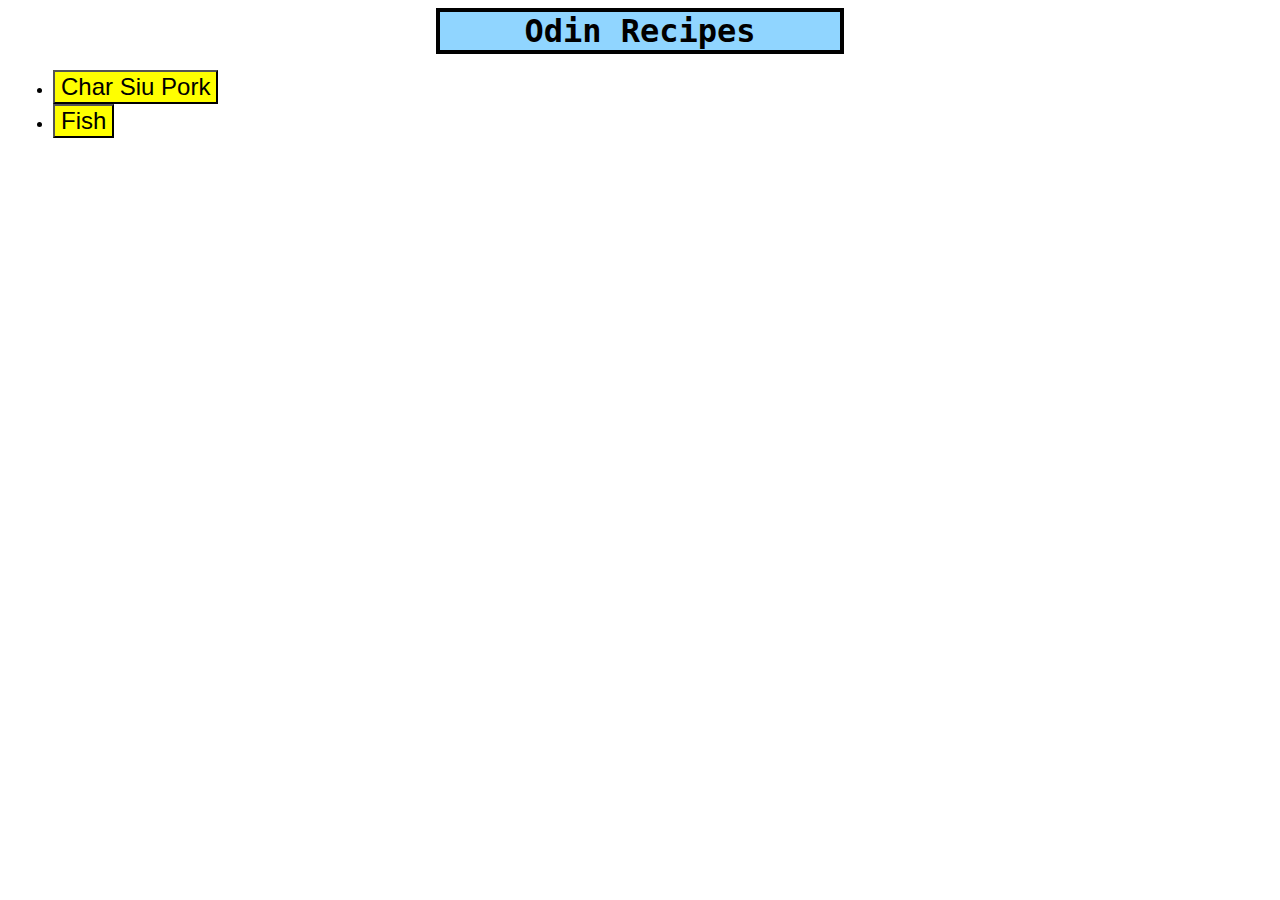
<file: index.html>
<!DOCTYPE html>
<html lang="en">
    <head>
        <meta charset="UTC-8">
        <title>Odin Recipes</title>
        <link rel="stylesheet" href="styles.css">
    </head>

    <body>
        <h1 class="header">Odin Recipes</h1>
        <ul>
        <li><a href="./recipes/char-siu-pork.html"><button>Char Siu Pork</button></a></li>
        <li><button>Fish</button></li>
        </ul>
    </body>
</html>
</file>
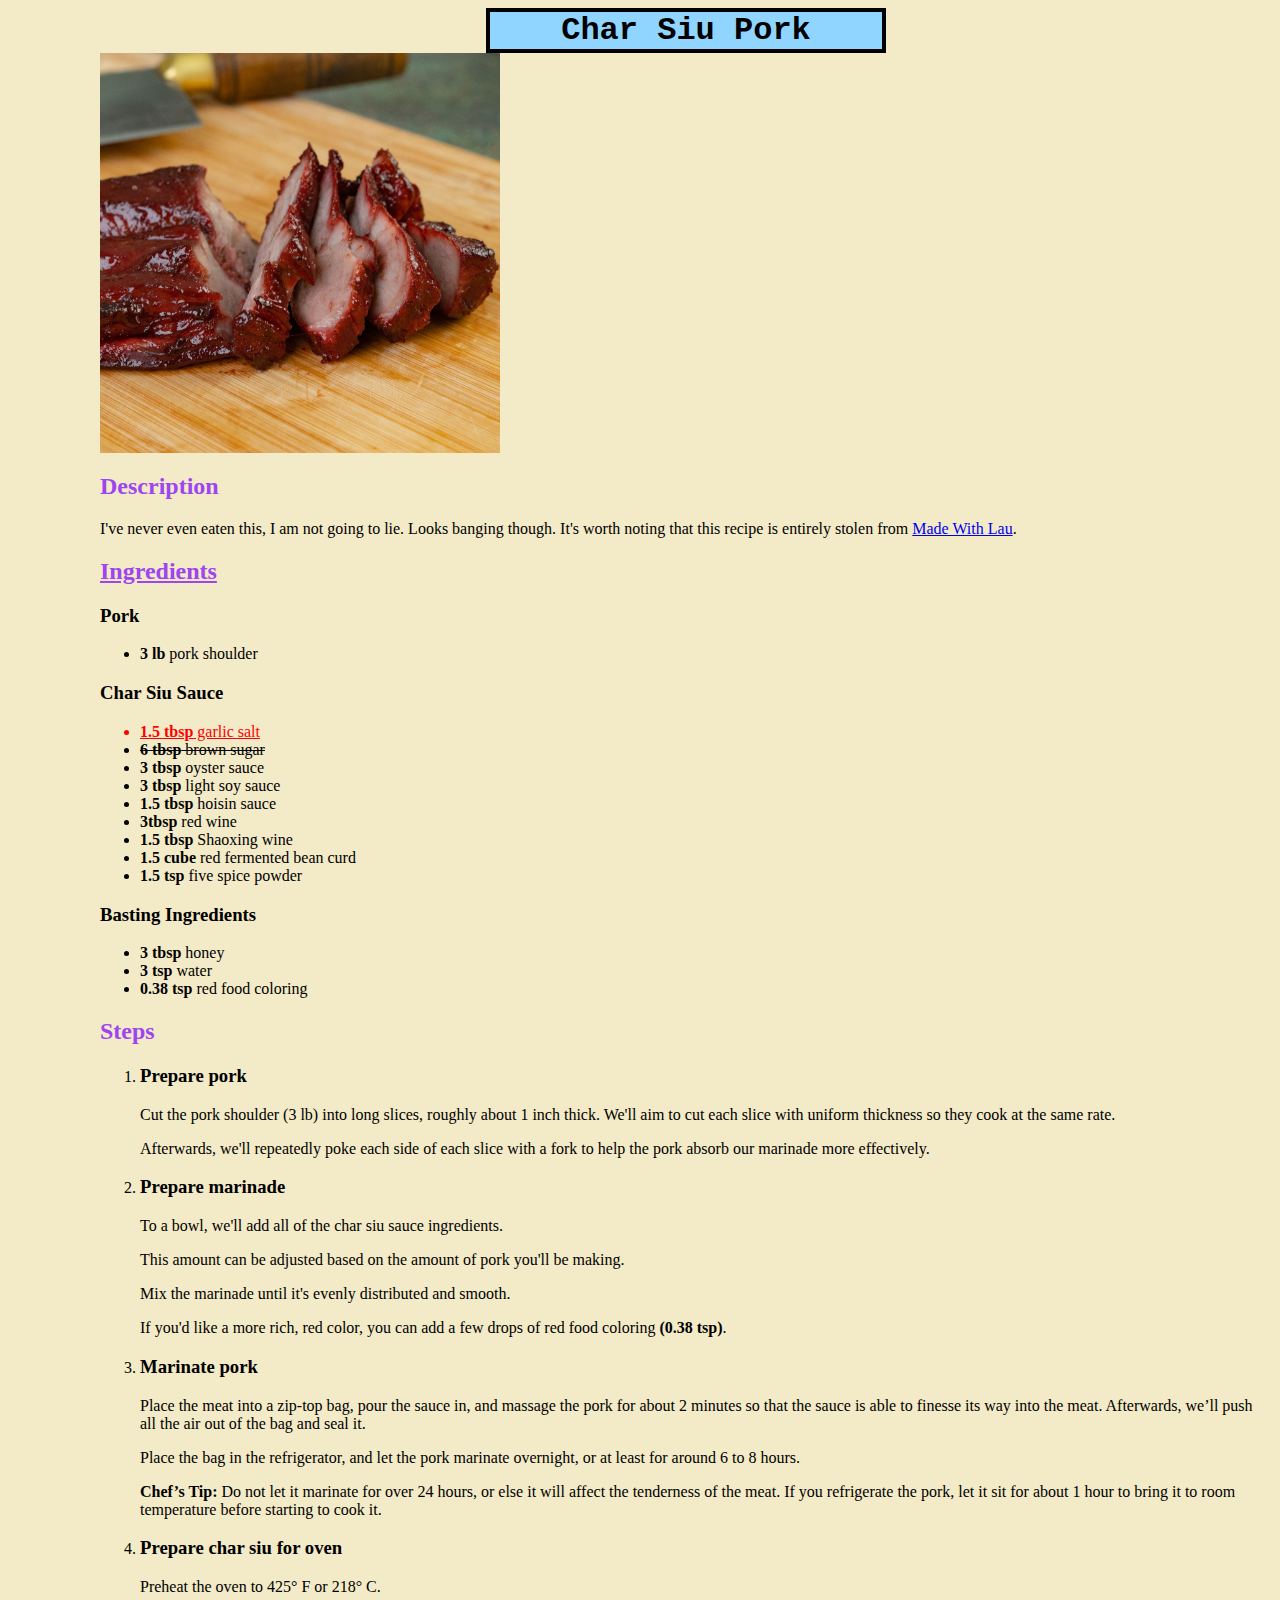
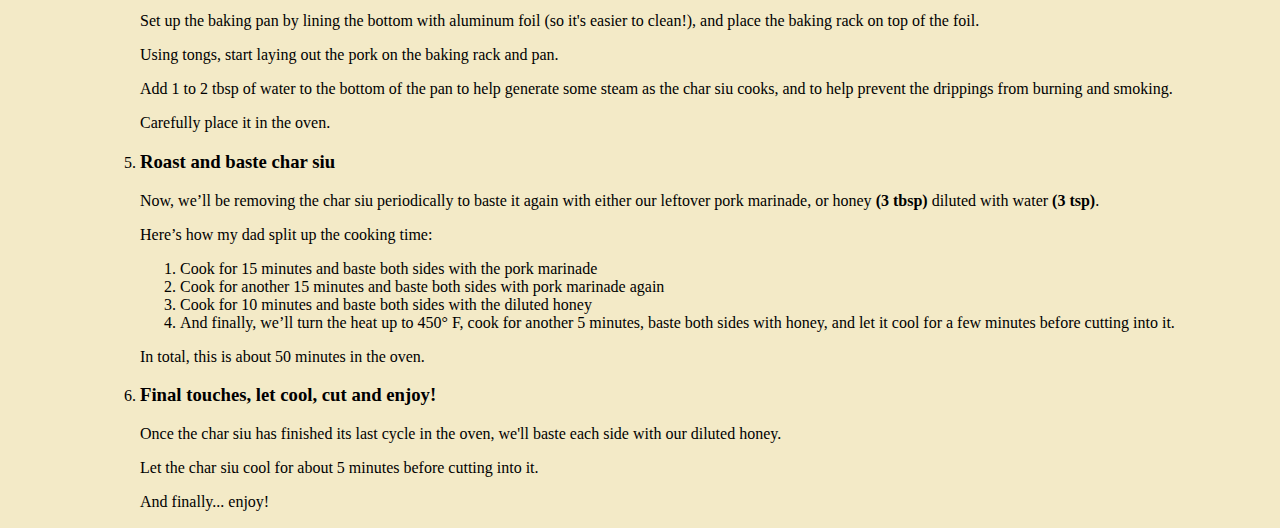
<file: recipes/char-siu-pork.html>
<head>
    <link rel="stylesheet" href="styles-char-siu.css">
</head>

<h1 id="title">Char Siu Pork</h1>

<img src="../images/char-siu.jpg" alt="Char Siu Pork" height="400" width="400">

<body>
<h2>Description</h3>
<p>I've never even eaten this, I am not going to lie. Looks banging though. It's worth noting that this recipe is entirely stolen from <a href="https://www.madewithlau.com/recipes/char-siu-chinese-bbq-pork">Made With Lau</a>.</p>

<h2 class="underline">Ingredients</h3>
    <h3>Pork</h3>
    <ul>
        <li><b>3 lb</b> pork shoulder</li>
    </ul>
    <h3>Char Siu Sauce</h3>
    <ul>
        <li class="underline red"><b>1.5 tbsp</b> garlic salt</li>
        <li class="dash"><b>6 tbsp</b> brown sugar</li>
        <li><b>3 tbsp</b> oyster sauce</li>
        <li><b>3 tbsp</b> light soy sauce</li>
        <li><b>1.5 tbsp</b> hoisin sauce</li>
        <li><b>3tbsp</b> red wine</li>
        <li><b>1.5 tbsp</b> Shaoxing wine</li>
        <li><b>1.5 cube</b> red fermented bean curd</li>
        <li><b>1.5 tsp</b> five spice powder</li>
    </ul>
    <h3>Basting Ingredients</h3>
    <ul>
        <li><b>3 tbsp</b> honey</li>
        <li><b>3 tsp</b> water</li>
        <li><b>0.38 tsp</b> red food coloring</li>
    </ul>

<h2>Steps</h2>
<ol>
    <li><h3>Prepare pork</h3></li>
    <p>Cut the pork shoulder (3 lb) into long slices, roughly about 1 inch thick. We'll aim to cut each slice with uniform thickness so they cook at the same rate.</p>
    <p>Afterwards, we'll repeatedly poke each side of each slice with a fork to help the pork absorb our marinade more effectively.</p>
    <li><h3>Prepare marinade</h3></li>
    <p>To a bowl, we'll add all of the char siu sauce ingredients.</p>
    <p>This amount can be adjusted based on the amount of pork you'll be making.</p>
    <p>Mix the marinade until it's evenly distributed and smooth.</p>
    <p>If you'd like a more rich, red color, you can add a few drops of red food coloring <b>(0.38 tsp)</b>.</p>
    <li><h3>Marinate pork</h3></li>
    <p>Place the meat into a zip-top bag, pour the sauce in, and massage the pork for about 2 minutes so that the sauce is able to finesse its way into the meat. Afterwards, we’ll push all the air out of the bag and seal it. </p>
    <p>Place the bag in the refrigerator, and let the pork marinate overnight, or at least for around 6 to 8 hours.</p>
    <p><b>Chef’s Tip:</b> Do not let it marinate for over 24 hours, or else it will affect the tenderness of the meat. If you refrigerate the pork, let it sit for about 1 hour to bring it to room temperature before starting to cook it.</p>
    <li><h3>Prepare char siu for oven</h3></li>
    <p>Preheat the oven to 425° F or 218° C.</p>
    <p>Set up the baking pan by lining the bottom with aluminum foil (so it's easier to clean!), and place the baking rack on top of the foil.</p>
    <p>Using tongs, start laying out the pork on the baking rack and pan.</p>
    <p>Add 1 to 2 tbsp of water to the bottom of the pan to help generate some steam as the char siu cooks, and to help prevent the drippings from burning and smoking.</p>
    <p>Carefully place it in the oven.</p>
    <li><h3>Roast and baste char siu</h3></li>
    <p>Now, we’ll be removing the char siu periodically to baste it again with either our leftover pork marinade, or honey <b>(3 tbsp)</b> diluted with water <b>(3 tsp)</b>. </p>
    <p>Here’s how my dad split up the cooking time:</p>
        <ol>
            <li>Cook for 15 minutes and baste both sides with the pork marinade</li>
            <li>Cook for another 15 minutes and baste both sides with pork marinade again</li>
            <li>Cook for 10 minutes and baste both sides with the diluted honey</li>
            <li>And finally, we’ll turn the heat up to 450° F, cook for another 5 minutes, baste both sides with honey, and let it cool for a few minutes before cutting into it. </li>
        </ol>
    <p>In total, this is about 50 minutes in the oven. </p>
    <li><h3>Final touches, let cool, cut and enjoy!</h3></li>
    <p>Once the char siu has finished its last cycle in the oven, we'll baste each side with our diluted honey.</p>
    <p>Let the char siu cool for about 5 minutes before cutting into it.</p>
    <p>And finally... enjoy!</p>
</ol>
</body>
</file>
<file: styles.css>
.header{
    font-weight: 800px;
    text-align: center;
    background-color: #90D5FF;
    font-family: "Lucida console", monospace;
    border: 4px solid black;
    width: 400px;
    margin:0 auto;

}
button{
    font-size: 24px;
    background-color: yellow;
}

li{
    display: flexbox;
    margin: 0 5px;
}
</file>
<file: recipes/styles-char-siu.css>
#title{
    font-weight: 800px;
    text-align: center;
    background-color: #90D5FF;
    font-family: "Lucida console", monospace;
    border: 4px solid black;
    width: 400px;
    margin:0 auto;

    box-sizing: border-box;
}

h2{
    color: rgb(158, 69, 241);
}

ul .dash{
    text-decoration: line-through;
}

.underline.red{
    color: red;
}

.underline{
    text-decoration: underline;
}

body{
    color: rgb(0, 0, 0);
    background: rgb(243, 234, 199);
    margin-left: 100px;
}
</file>
